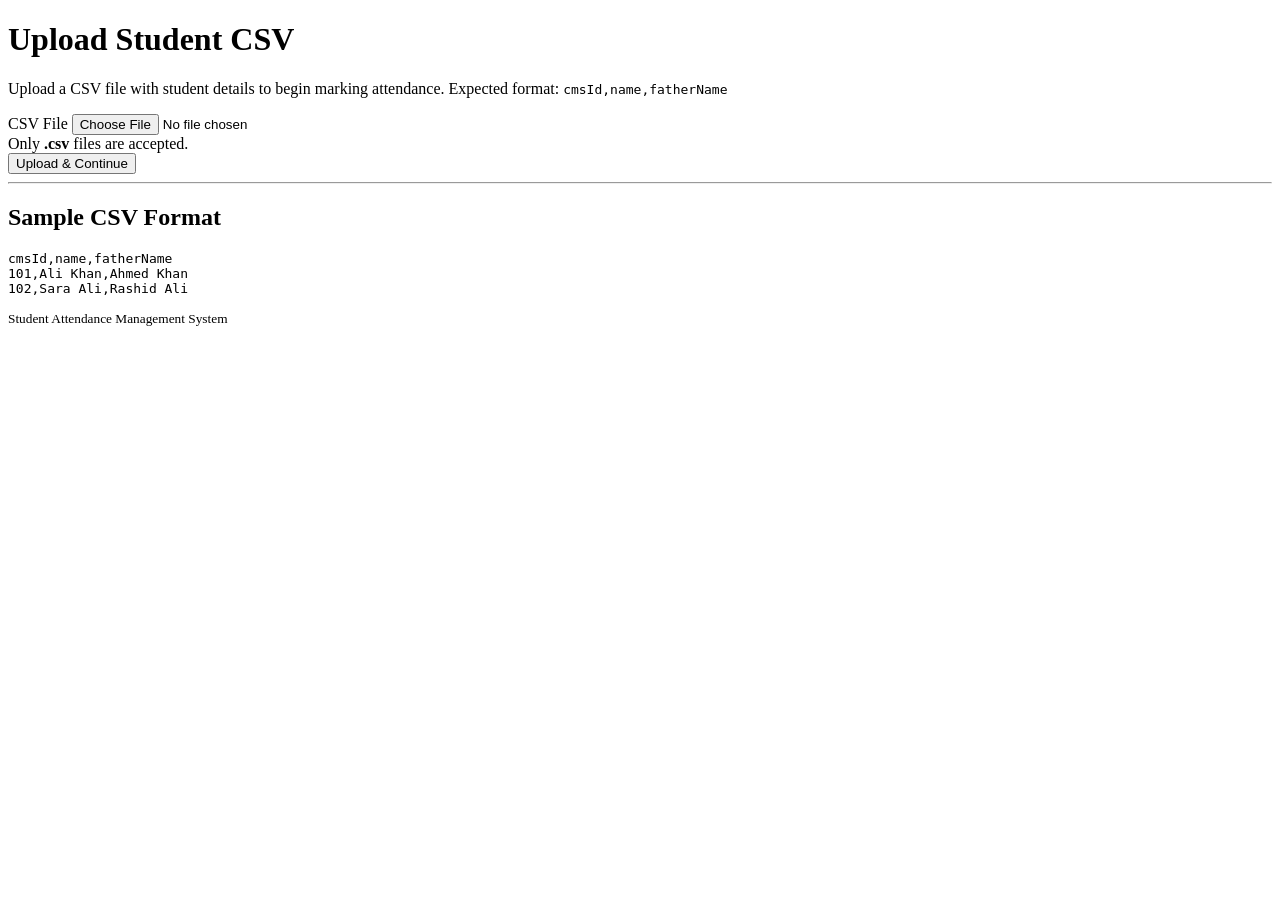
<file: src/main/resources/templates/index.html>
<!doctype html>
<html xmlns:th="http://www.thymeleaf.org" lang="en">
  <head th:replace="~{fragments/layout :: head('Upload Students CSV')}"></head>
  <body class="d-flex flex-column min-vh-100">
    <nav th:replace="~{fragments/layout :: navbar}"></nav>

    <main class="container py-5 flex-grow-1">
      <div class="row justify-content-center">
        <div class="col-lg-8">
          <div class="card shadow-sm border-0 upload-card">
            <div class="card-body p-4 p-md-5">
              <h1 class="h3 mb-2">Upload Student CSV</h1>
              <p class="text-muted mb-4">
                Upload a CSV file with student details to begin marking
                attendance. Expected format: <code>cmsId,name,fatherName</code>
              </p>

              <div th:replace="~{fragments/messages :: alerts}"></div>

              <div id="upload-alert" class="mb-3"></div>

              <form
                id="upload-form"
                th:action="@{/api/attendance/upload}"
                method="post"
                enctype="multipart/form-data"
                class="needs-validation"
                novalidate
              >
                <div class="mb-4">
                  <label for="file" class="form-label fw-semibold"
                    >CSV File</label
                  >
                  <input
                    type="file"
                    class="form-control form-control-lg"
                    id="file"
                    name="file"
                    accept=".csv"
                    required
                  />
                  <div class="form-text">
                    Only <strong>.csv</strong> files are accepted.
                  </div>
                </div>
                <button type="submit" class="btn btn-primary btn-lg px-4">
                  Upload &amp; Continue
                </button>
              </form>

              <hr class="my-4" />

              <h2 class="h6 text-uppercase text-muted mb-3">
                Sample CSV Format
              </h2>
              <pre class="sample-csv bg-light p-3 rounded">
cmsId,name,fatherName
101,Ali Khan,Ahmed Khan
102,Sara Ali,Rashid Ali</pre
              >
            </div>
          </div>
        </div>
      </div>
    </main>

    <footer class="text-center text-muted py-3 border-top">
      <small>Student Attendance Management System</small>
    </footer>

    <script src="https://cdn.jsdelivr.net/npm/bootstrap@5.3.3/dist/js/bootstrap.bundle.min.js"></script>
    <script>
      const uploadForm = document.getElementById("upload-form");
      const uploadAlert = document.getElementById("upload-alert");

      uploadForm.addEventListener("submit", async (event) => {
        event.preventDefault();
        uploadAlert.innerHTML = "";

        const formData = new FormData(uploadForm);

        try {
          const response = await fetch(uploadForm.action, {
            method: "POST",
            body: formData,
          });

          if (!response.ok) {
            const error = await response.json();
            uploadAlert.innerHTML = `<div class="alert alert-danger" role="alert">${error.message || "Upload failed."}</div>`;
            return;
          }

          window.location.href = "/attendance";
        } catch (error) {
          uploadAlert.innerHTML =
            '<div class="alert alert-danger" role="alert">Upload failed. Please try again.</div>';
        }
      });
    </script>
  </body>
</html>
</file>
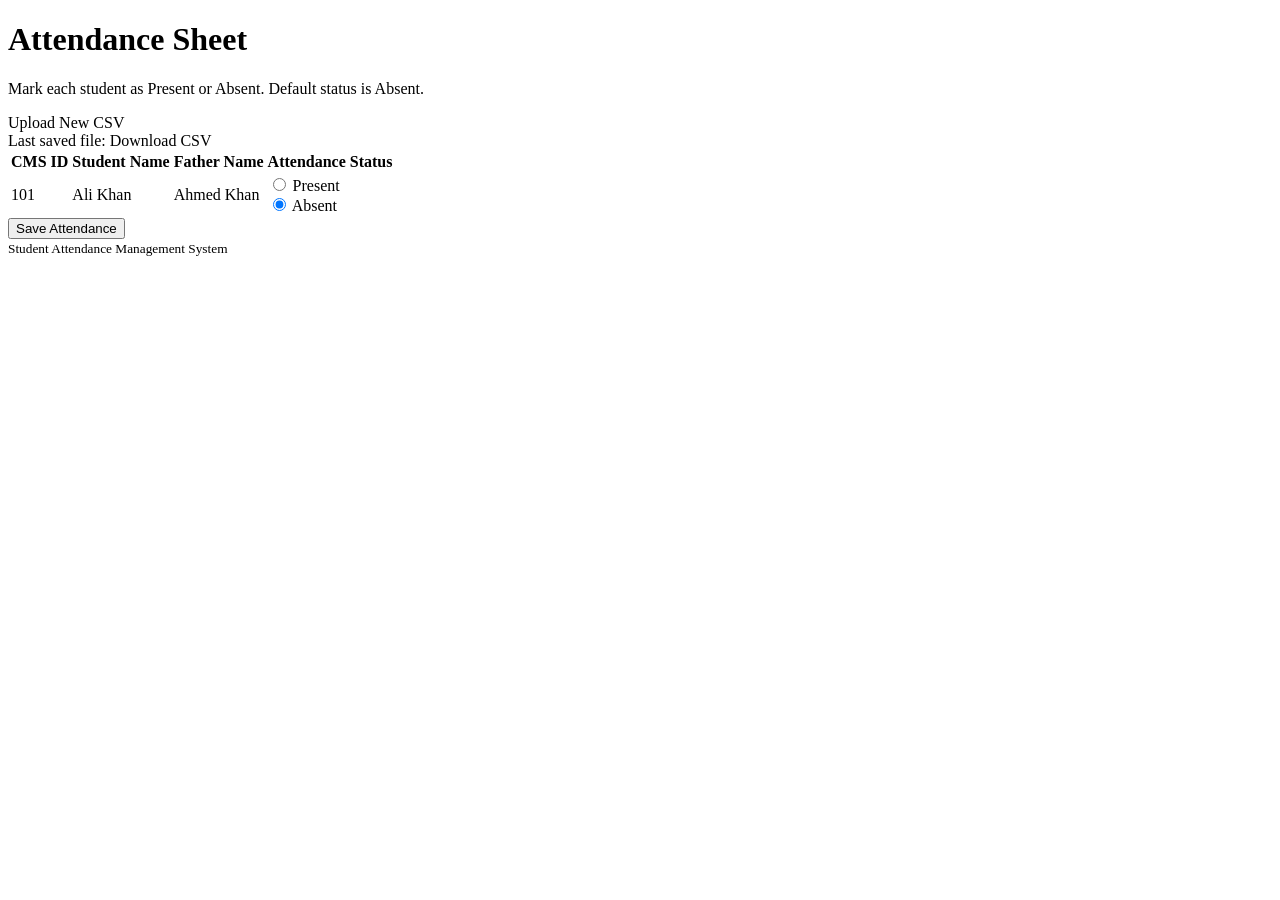
<file: src/main/resources/templates/attendance-sheet.html>
<!doctype html>
<html xmlns:th="http://www.thymeleaf.org" lang="en">
  <head th:replace="~{fragments/layout :: head('Attendance Sheet')}"></head>
  <body class="d-flex flex-column min-vh-100">
    <nav th:replace="~{fragments/layout :: navbar}"></nav>

    <main class="container py-4 flex-grow-1">
      <div
        class="d-flex flex-wrap justify-content-between align-items-center mb-4 gap-2"
      >
        <div>
          <h1 class="h3 mb-1">Attendance Sheet</h1>
          <p class="text-muted mb-0">
            Mark each student as Present or Absent. Default status is Absent.
          </p>
        </div>
        <a th:href="@{/}" class="btn btn-outline-secondary">Upload New CSV</a>
      </div>

      <div th:replace="~{fragments/messages :: alerts}"></div>

      <div
        th:if="${savedFileName}"
        class="alert alert-info d-flex flex-wrap justify-content-between align-items-center gap-2"
      >
        <span
          >Last saved file: <strong th:text="${savedFileName}"></strong
        ></span>
        <a
          th:href="@{/api/attendance/download/{fileName}(fileName=${savedFileName})}"
          th:attr="data-download-url=@{/api/attendance/download/{fileName}(fileName=${savedFileName})}, data-download-name=${savedFileName}"
          class="btn btn-sm btn-success js-download-csv"
          >Download CSV</a
        >
      </div>

      <div id="attendance-alert" class="mb-3"></div>

      <form
        id="attendance-form"
        th:action="@{/api/attendance/save}"
        method="post"
      >
        <div class="card shadow-sm border-0">
          <div class="table-responsive">
            <table class="table table-hover align-middle mb-0 attendance-table">
              <thead class="table-primary">
                <tr>
                  <th scope="col">CMS ID</th>
                  <th scope="col">Student Name</th>
                  <th scope="col">Father Name</th>
                  <th scope="col" class="text-center">Attendance Status</th>
                </tr>
              </thead>
              <tbody>
                <tr th:each="student, stat : ${students}">
                  <td th:text="${student.cmsId}">101</td>
                  <td th:text="${student.name}">Ali Khan</td>
                  <td th:text="${student.fatherName}">Ahmed Khan</td>
                  <td>
                    <input
                      type="hidden"
                      th:name="|students[${stat.index}].cmsId|"
                      th:value="${student.cmsId}"
                    />
                    <div
                      class="attendance-options d-flex justify-content-center gap-3"
                    >
                      <div class="form-check">
                        <input
                          class="form-check-input"
                          type="radio"
                          th:id="|present_${stat.index}|"
                          th:name="|students[${stat.index}].attendanceStatus|"
                          value="PRESENT"
                        />
                        <label
                          class="form-check-label text-success"
                          th:for="|present_${stat.index}|"
                          >Present</label
                        >
                      </div>
                      <div class="form-check">
                        <input
                          class="form-check-input"
                          type="radio"
                          th:id="|absent_${stat.index}|"
                          th:name="|students[${stat.index}].attendanceStatus|"
                          value="ABSENT"
                          checked
                        />
                        <label
                          class="form-check-label text-danger"
                          th:for="|absent_${stat.index}|"
                          >Absent</label
                        >
                      </div>
                    </div>
                  </td>
                </tr>
              </tbody>
            </table>
          </div>
        </div>

        <div class="d-flex justify-content-end mt-4">
          <button type="submit" class="btn btn-primary btn-lg px-5">
            Save Attendance
          </button>
        </div>
      </form>
    </main>

    <footer class="text-center text-muted py-3 border-top">
      <small>Student Attendance Management System</small>
    </footer>

    <script src="https://cdn.jsdelivr.net/npm/bootstrap@5.3.3/dist/js/bootstrap.bundle.min.js"></script>
    <script>
      const attendanceForm = document.getElementById("attendance-form");
      const attendanceAlert = document.getElementById("attendance-alert");

      attendanceForm.addEventListener("submit", async (event) => {
        event.preventDefault();
        attendanceAlert.innerHTML = "";

        const rows = attendanceForm.querySelectorAll("tbody tr");
        const students = Array.from(rows).map((row) => {
          const cmsId = row.querySelector('input[type="hidden"]').value;
          const selected = row.querySelector('input[type="radio"]:checked');

          return {
            cmsId,
            attendanceStatus: selected ? selected.value : "ABSENT",
          };
        });

        try {
          const response = await fetch(attendanceForm.action, {
            method: "POST",
            headers: {
              "Content-Type": "application/json",
            },
            body: JSON.stringify({ students }),
          });

          if (!response.ok) {
            const error = await response.json();
            attendanceAlert.innerHTML = `<div class="alert alert-danger" role="alert">${error.message || "Save failed."}</div>`;
            return;
          }

          window.location.href = "/attendance/success";
        } catch (error) {
          attendanceAlert.innerHTML =
            '<div class="alert alert-danger" role="alert">Save failed. Please try again.</div>';
        }
      });

      document.querySelectorAll(".js-download-csv").forEach((link) => {
        link.addEventListener("click", async (event) => {
          event.preventDefault();

          const url = link.dataset.downloadUrl;
          const fileName = link.dataset.downloadName || "attendance.csv";

          try {
            const response = await fetch(url, { method: "GET" });

            if (!response.ok) {
              const error = await response.json();
              attendanceAlert.innerHTML = `<div class="alert alert-danger" role="alert">${error.message || "Download failed."}</div>`;
              return;
            }

            const blob = await response.blob();
            const objectUrl = window.URL.createObjectURL(blob);
            const anchor = document.createElement("a");
            anchor.href = objectUrl;
            anchor.download = fileName;
            document.body.appendChild(anchor);
            anchor.click();
            anchor.remove();
            window.URL.revokeObjectURL(objectUrl);
          } catch (error) {
            attendanceAlert.innerHTML =
              '<div class="alert alert-danger" role="alert">Download failed. Please try again.</div>';
          }
        });
      });
    </script>
  </body>
</html>
</file>
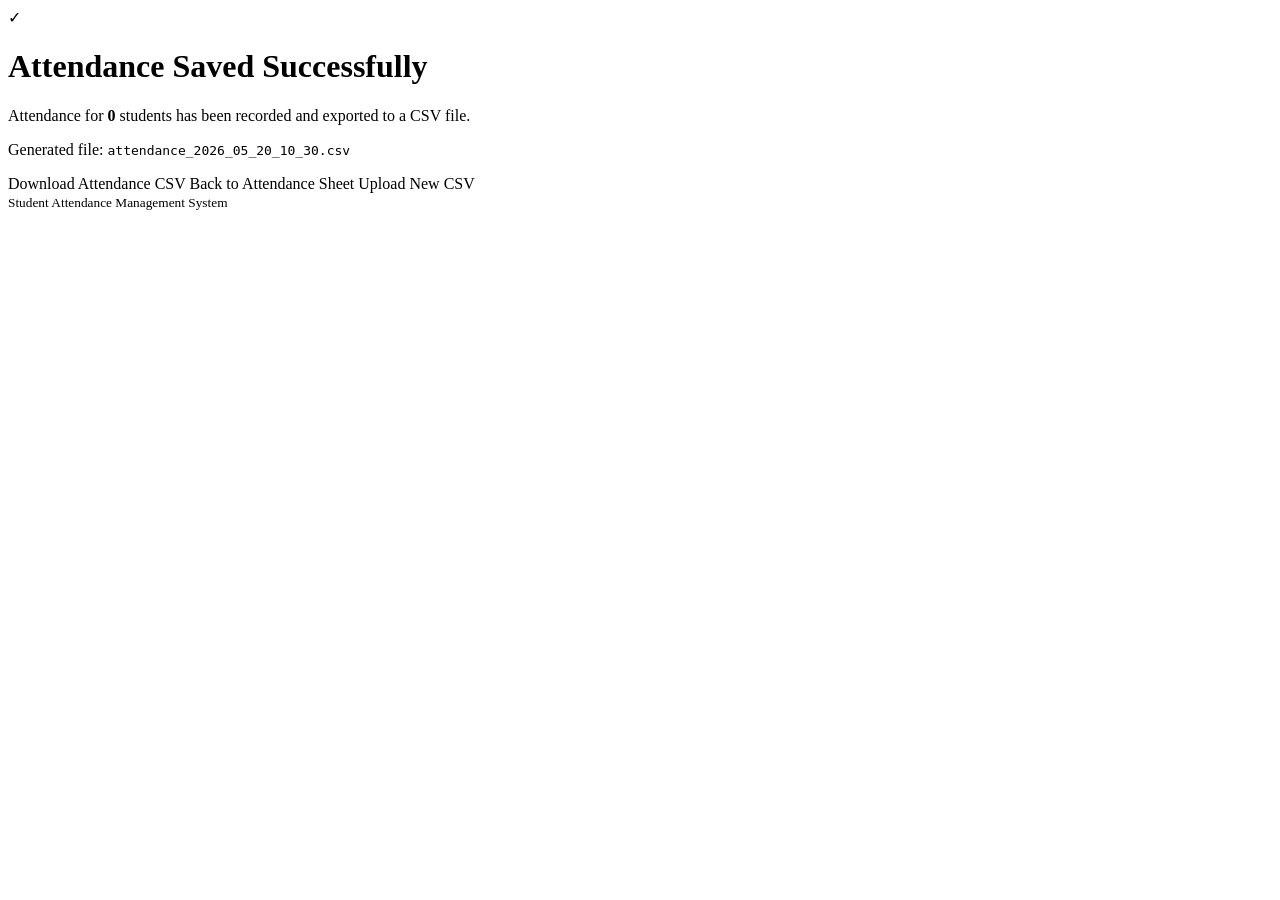
<file: src/main/resources/templates/success.html>
<!doctype html>
<html xmlns:th="http://www.thymeleaf.org" lang="en">
  <head th:replace="~{fragments/layout :: head('Attendance Saved')}"></head>
  <body class="d-flex flex-column min-vh-100">
    <nav th:replace="~{fragments/layout :: navbar}"></nav>

    <main class="container py-5 flex-grow-1">
      <div class="row justify-content-center">
        <div class="col-lg-7">
          <div class="card shadow-sm border-0 text-center success-card">
            <div class="card-body p-5">
              <div class="success-icon mb-3">&#10003;</div>
              <h1 class="h3 mb-3">Attendance Saved Successfully</h1>

              <div th:replace="~{fragments/messages :: alerts}"></div>

              <p class="text-muted mb-4">
                Attendance for
                <strong th:text="${studentCount}">0</strong> students has been
                recorded and exported to a CSV file.
              </p>

              <p th:if="${savedFileName}" class="mb-4">
                Generated file:
                <code class="user-select-all" th:text="${savedFileName}"
                  >attendance_2026_05_20_10_30.csv</code
                >
              </p>

              <div class="d-flex flex-wrap justify-content-center gap-3">
                <a
                  th:if="${savedFileName}"
                  th:href="@{/api/attendance/download/{fileName}(fileName=${savedFileName})}"
                  th:attr="data-download-url=@{/api/attendance/download/{fileName}(fileName=${savedFileName})}, data-download-name=${savedFileName}"
                  class="btn btn-success btn-lg js-download-csv"
                >
                  Download Attendance CSV
                </a>
                <a
                  th:href="@{/attendance}"
                  class="btn btn-outline-primary btn-lg"
                >
                  Back to Attendance Sheet
                </a>
                <a th:href="@{/}" class="btn btn-outline-secondary btn-lg">
                  Upload New CSV
                </a>
              </div>
            </div>
          </div>
        </div>
      </div>
    </main>

    <footer class="text-center text-muted py-3 border-top">
      <small>Student Attendance Management System</small>
    </footer>

    <script src="https://cdn.jsdelivr.net/npm/bootstrap@5.3.3/dist/js/bootstrap.bundle.min.js"></script>
    <script>
      document.querySelectorAll(".js-download-csv").forEach((link) => {
        link.addEventListener("click", async (event) => {
          event.preventDefault();

          const url = link.dataset.downloadUrl;
          const fileName = link.dataset.downloadName || "attendance.csv";

          try {
            const response = await fetch(url, { method: "GET" });

            if (!response.ok) {
              const message = await response.json();
              alert(message.message || "Download failed.");
              return;
            }

            const blob = await response.blob();
            const objectUrl = window.URL.createObjectURL(blob);
            const anchor = document.createElement("a");
            anchor.href = objectUrl;
            anchor.download = fileName;
            document.body.appendChild(anchor);
            anchor.click();
            anchor.remove();
            window.URL.revokeObjectURL(objectUrl);
          } catch (error) {
            alert("Download failed. Please try again.");
          }
        });
      });
    </script>
  </body>
</html>
</file>
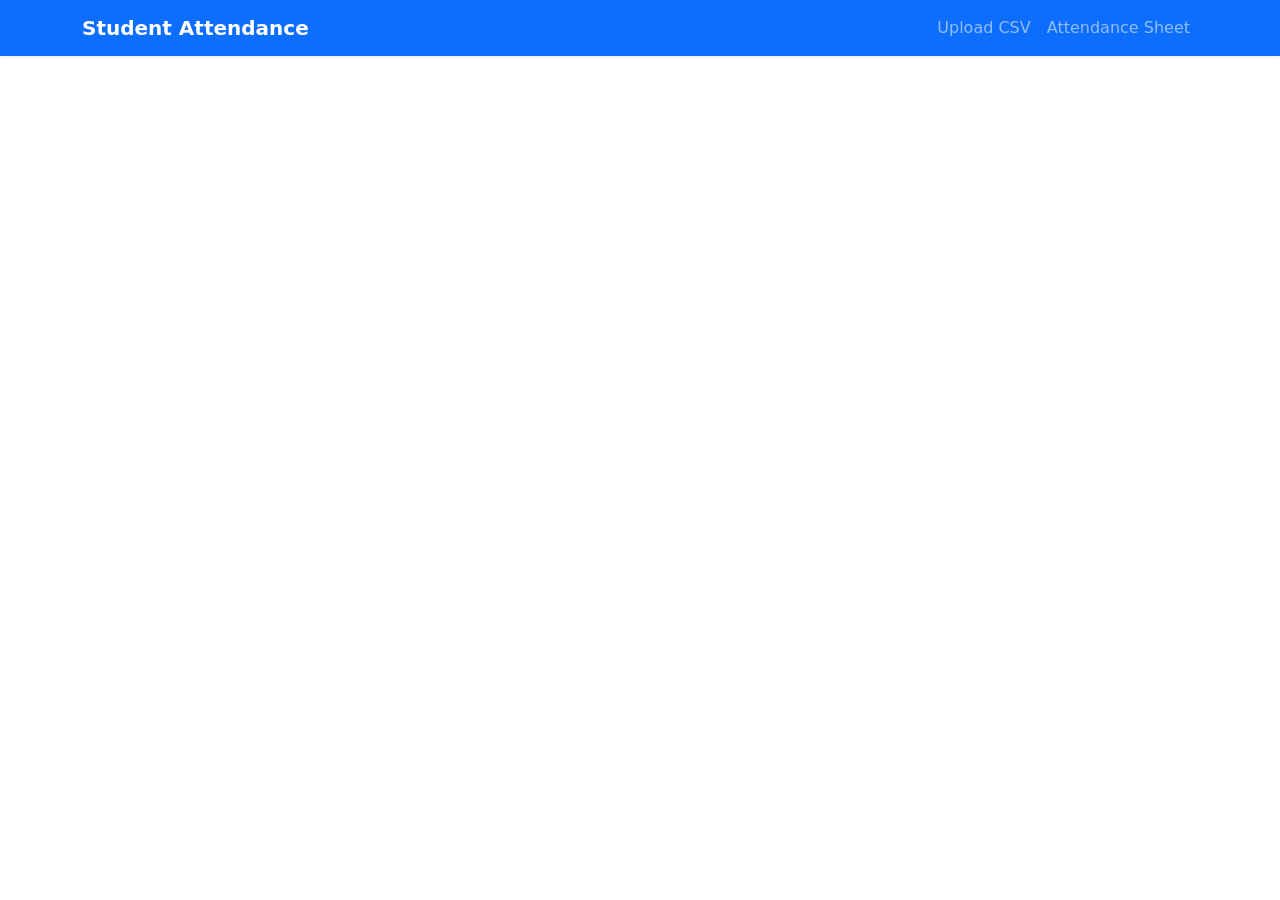
<file: src/main/resources/templates/fragments/layout.html>
<!DOCTYPE html>
<html xmlns:th="http://www.thymeleaf.org" lang="en">
<head th:fragment="head(title)">
    <meta charset="UTF-8"/>
    <meta name="viewport" content="width=device-width, initial-scale=1"/>
    <title th:text="${title}">Student Attendance System</title>
    <link href="https://cdn.jsdelivr.net/npm/bootstrap@5.3.3/dist/css/bootstrap.min.css" rel="stylesheet"/>
    <link th:href="@{/css/styles.css}" rel="stylesheet"/>
</head>
<body>
<nav th:fragment="navbar" class="navbar navbar-expand-lg navbar-dark bg-primary shadow-sm">
    <div class="container">
        <a class="navbar-brand fw-semibold" th:href="@{/}">Student Attendance</a>
        <div class="navbar-nav ms-auto">
            <a class="nav-link" th:href="@{/}">Upload CSV</a>
            <a class="nav-link" th:href="@{/attendance}" th:if="${session.uploadedStudents != null}">Attendance Sheet</a>
        </div>
    </div>
</nav>
</body>
</html>
</file>
